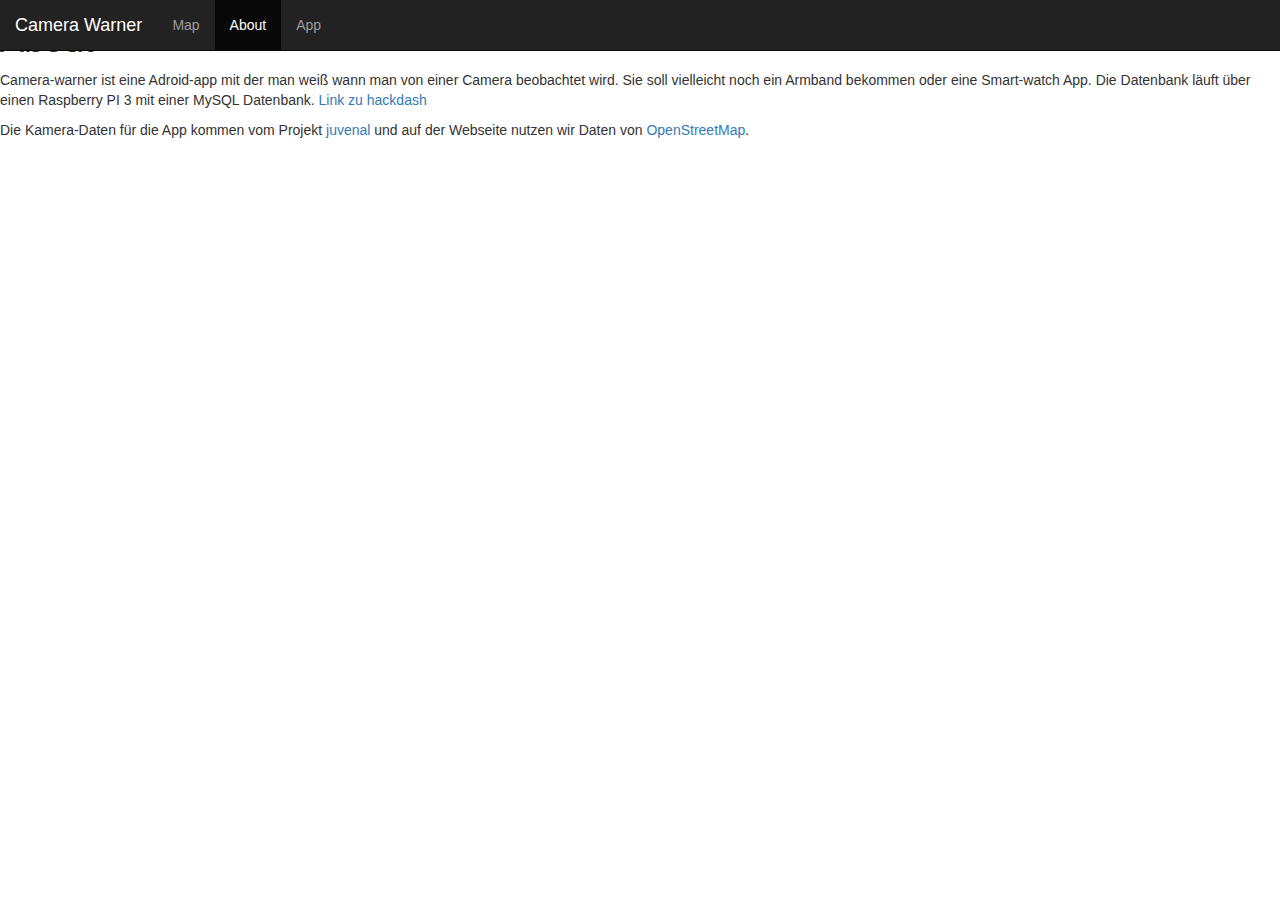
<file: about.html>
<!DOCTYPE html>
<html lang="en">

<head>
  <meta charset="utf-8">
  <meta http-equiv="X-UA-Compatible" content="IE=edge">
  <meta name="viewport" content="width=device-width, initial-scale=1">
  <!-- The above 3 meta tags *must* come first in the head; any other head content must come *after* these tags -->
  <title>Camera Warner</title>

  <!-- Bootstrap -->
  <link href="css/bootstrap.min.css" rel="stylesheet">
  <!-- HTML5 shim and Respond.js for IE8 support of HTML5 elements and media queries -->
  <!-- WARNING: Respond.js doesn't work if you view the page via file:// -->
  <!--[if lt IE 9]>
      <script src="https://oss.maxcdn.com/html5shiv/3.7.3/html5shiv.min.js"></script>
      <script src="https://oss.maxcdn.com/respond/1.4.2/respond.min.js"></script>
    <![endif]-->

  <!-- leaflet -->
  <link rel="stylesheet" href="leaflet/lib/leaflet.css" />
  <script src="leaflet/lib/leaflet.js"></script>
  <link rel="stylesheet" href="css/map.css" />
</head>

<body>
  <nav class="navbar navbar-inverse navbar-fixed-top">
    <div class="container-fluid">
      <!-- Brand and toggle get grouped for better mobile display -->
      <div class="navbar-header">
        <button type="button" class="navbar-toggle collapsed" data-toggle="collapse" data-target="#cw-navbar-collapse-1" aria-expanded="false">
            <span class="sr-only">Toggle navigation</span>
            <span class="icon-bar"></span>
            <span class="icon-bar"></span>
            <span class="icon-bar"></span>
          </button>
        <a class="navbar-brand" href="#">Camera Warner</a>
      </div>

      <!-- Collect the nav links, forms, and other content for toggling -->
      <div class="collapse navbar-collapse" id="cw-navbar-collapse-1">
        <ul class="nav navbar-nav">
          <li><a href="./index.html">Map <span class="sr-only">(current)</span></a></li>
          <li class="active"><a href="#">About</a></li>
          <li class=""><a href="app.html">App</a></li>
        </ul>
      </div>
      <!-- /.container-fluid -->
  </nav>

  <div class="center-block center-container">
    <h1>About</h1>
    <p>Camera-warner ist eine Adroid-app mit der man weiß wann man von einer Camera beobachtet wird. Sie soll vielleicht noch ein Armband bekommen oder eine Smart-watch App. Die Datenbank läuft über einen Raspberry PI 3 mit einer MySQL Datenbank.
      <a href="https://hackdash.org/projects/593bae5e4545fa01a8db189c">Link zu hackdash</a>
    </p>
    <p>
      Die Kamera-Daten für die App kommen vom Projekt <a href="https://juvenal.org">juvenal</a> und auf der Webseite nutzen wir Daten von <a href="https://openstreetmap.org">OpenStreetMap</a>.
    </p>
  </div>
  <!-- jQuery (necessary for Bootstrap's JavaScript plugins) -->
  <script src="https://ajax.googleapis.com/ajax/libs/jquery/1.12.4/jquery.min.js"></script>
  <!-- Include all compiled plugins (below), or include individual files as needed -->
  <script src="js/bootstrap.min.js"></script>

</body>

</html>
</file>
<file: leaflet/lib/leaflet.css>
/* required styles */

.leaflet-pane,
.leaflet-tile,
.leaflet-marker-icon,
.leaflet-marker-shadow,
.leaflet-tile-container,
.leaflet-pane > svg,
.leaflet-pane > canvas,
.leaflet-zoom-box,
.leaflet-image-layer,
.leaflet-layer {
	position: absolute;
	left: 0;
	top: 0;
	}
.leaflet-container {
	overflow: hidden;
	}
.leaflet-tile,
.leaflet-marker-icon,
.leaflet-marker-shadow {
	-webkit-user-select: none;
	   -moz-user-select: none;
	        user-select: none;
	  -webkit-user-drag: none;
	}
/* Safari renders non-retina tile on retina better with this, but Chrome is worse */
.leaflet-safari .leaflet-tile {
	image-rendering: -webkit-optimize-contrast;
	}
/* hack that prevents hw layers "stretching" when loading new tiles */
.leaflet-safari .leaflet-tile-container {
	width: 1600px;
	height: 1600px;
	-webkit-transform-origin: 0 0;
	}
.leaflet-marker-icon,
.leaflet-marker-shadow {
	display: block;
	}
/* .leaflet-container svg: reset svg max-width decleration shipped in Joomla! (joomla.org) 3.x */
/* .leaflet-container img: map is broken in FF if you have max-width: 100% on tiles */
.leaflet-container .leaflet-overlay-pane svg,
.leaflet-container .leaflet-marker-pane img,
.leaflet-container .leaflet-shadow-pane img,
.leaflet-container .leaflet-tile-pane img,
.leaflet-container img.leaflet-image-layer {
	max-width: none !important;
	}

.leaflet-container.leaflet-touch-zoom {
	-ms-touch-action: pan-x pan-y;
	touch-action: pan-x pan-y;
	}
.leaflet-container.leaflet-touch-drag {
	-ms-touch-action: pinch-zoom;
	}
.leaflet-container.leaflet-touch-drag.leaflet-touch-zoom {
	-ms-touch-action: none;
	touch-action: none;
}
.leaflet-tile {
	filter: inherit;
	visibility: hidden;
	}
.leaflet-tile-loaded {
	visibility: inherit;
	}
.leaflet-zoom-box {
	width: 0;
	height: 0;
	-moz-box-sizing: border-box;
	     box-sizing: border-box;
	z-index: 800;
	}
/* workaround for https://bugzilla.mozilla.org/show_bug.cgi?id=888319 */
.leaflet-overlay-pane svg {
	-moz-user-select: none;
	}

.leaflet-pane         { z-index: 400; }

.leaflet-tile-pane    { z-index: 200; }
.leaflet-overlay-pane { z-index: 400; }
.leaflet-shadow-pane  { z-index: 500; }
.leaflet-marker-pane  { z-index: 600; }
.leaflet-tooltip-pane   { z-index: 650; }
.leaflet-popup-pane   { z-index: 700; }

.leaflet-map-pane canvas { z-index: 100; }
.leaflet-map-pane svg    { z-index: 200; }

.leaflet-vml-shape {
	width: 1px;
	height: 1px;
	}
.lvml {
	behavior: url(#default#VML);
	display: inline-block;
	position: absolute;
	}


/* control positioning */

.leaflet-control {
	position: relative;
	z-index: 800;
	pointer-events: visiblePainted; /* IE 9-10 doesn't have auto */
	pointer-events: auto;
	}
.leaflet-top,
.leaflet-bottom {
	position: absolute;
	z-index: 1000;
	pointer-events: none;
	}
.leaflet-top {
	top: 0;
	}
.leaflet-right {
	right: 0;
	}
.leaflet-bottom {
	bottom: 0;
	}
.leaflet-left {
	left: 0;
	}
.leaflet-control {
	float: left;
	clear: both;
	}
.leaflet-right .leaflet-control {
	float: right;
	}
.leaflet-top .leaflet-control {
	margin-top: 10px;
	}
.leaflet-bottom .leaflet-control {
	margin-bottom: 10px;
	}
.leaflet-left .leaflet-control {
	margin-left: 10px;
	}
.leaflet-right .leaflet-control {
	margin-right: 10px;
	}


/* zoom and fade animations */

.leaflet-fade-anim .leaflet-tile {
	will-change: opacity;
	}
.leaflet-fade-anim .leaflet-popup {
	opacity: 0;
	-webkit-transition: opacity 0.2s linear;
	   -moz-transition: opacity 0.2s linear;
	     -o-transition: opacity 0.2s linear;
	        transition: opacity 0.2s linear;
	}
.leaflet-fade-anim .leaflet-map-pane .leaflet-popup {
	opacity: 1;
	}
.leaflet-zoom-animated {
	-webkit-transform-origin: 0 0;
	    -ms-transform-origin: 0 0;
	        transform-origin: 0 0;
	}
.leaflet-zoom-anim .leaflet-zoom-animated {
	will-change: transform;
	}
.leaflet-zoom-anim .leaflet-zoom-animated {
	-webkit-transition: -webkit-transform 0.25s cubic-bezier(0,0,0.25,1);
	   -moz-transition:    -moz-transform 0.25s cubic-bezier(0,0,0.25,1);
	     -o-transition:      -o-transform 0.25s cubic-bezier(0,0,0.25,1);
	        transition:         transform 0.25s cubic-bezier(0,0,0.25,1);
	}
.leaflet-zoom-anim .leaflet-tile,
.leaflet-pan-anim .leaflet-tile {
	-webkit-transition: none;
	   -moz-transition: none;
	     -o-transition: none;
	        transition: none;
	}

.leaflet-zoom-anim .leaflet-zoom-hide {
	visibility: hidden;
	}


/* cursors */

.leaflet-interactive {
	cursor: pointer;
	}
.leaflet-grab {
	cursor: -webkit-grab;
	cursor:    -moz-grab;
	}
.leaflet-crosshair,
.leaflet-crosshair .leaflet-interactive {
	cursor: crosshair;
	}
.leaflet-popup-pane,
.leaflet-control {
	cursor: auto;
	}
.leaflet-dragging .leaflet-grab,
.leaflet-dragging .leaflet-grab .leaflet-interactive,
.leaflet-dragging .leaflet-marker-draggable {
	cursor: move;
	cursor: -webkit-grabbing;
	cursor:    -moz-grabbing;
	}

/* marker & overlays interactivity */
.leaflet-marker-icon,
.leaflet-marker-shadow,
.leaflet-image-layer,
.leaflet-pane > svg path,
.leaflet-tile-container {
	pointer-events: none;
	}

.leaflet-marker-icon.leaflet-interactive,
.leaflet-image-layer.leaflet-interactive,
.leaflet-pane > svg path.leaflet-interactive {
	pointer-events: visiblePainted; /* IE 9-10 doesn't have auto */
	pointer-events: auto;
	}

/* visual tweaks */

.leaflet-container {
	background: #ddd;
	outline: 0;
	}
.leaflet-container a {
	color: #0078A8;
	}
.leaflet-container a.leaflet-active {
	outline: 2px solid orange;
	}
.leaflet-zoom-box {
	border: 2px dotted #38f;
	background: rgba(255,255,255,0.5);
	}


/* general typography */
.leaflet-container {
	font: 12px/1.5 "Helvetica Neue", Arial, Helvetica, sans-serif;
	}


/* general toolbar styles */

.leaflet-bar {
	box-shadow: 0 1px 5px rgba(0,0,0,0.65);
	border-radius: 4px;
	}
.leaflet-bar a,
.leaflet-bar a:hover {
	background-color: #fff;
	border-bottom: 1px solid #ccc;
	width: 26px;
	height: 26px;
	line-height: 26px;
	display: block;
	text-align: center;
	text-decoration: none;
	color: black;
	}
.leaflet-bar a,
.leaflet-control-layers-toggle {
	background-position: 50% 50%;
	background-repeat: no-repeat;
	display: block;
	}
.leaflet-bar a:hover {
	background-color: #f4f4f4;
	}
.leaflet-bar a:first-child {
	border-top-left-radius: 4px;
	border-top-right-radius: 4px;
	}
.leaflet-bar a:last-child {
	border-bottom-left-radius: 4px;
	border-bottom-right-radius: 4px;
	border-bottom: none;
	}
.leaflet-bar a.leaflet-disabled {
	cursor: default;
	background-color: #f4f4f4;
	color: #bbb;
	}

.leaflet-touch .leaflet-bar a {
	width: 30px;
	height: 30px;
	line-height: 30px;
	}


/* zoom control */

.leaflet-control-zoom-in,
.leaflet-control-zoom-out {
	font: bold 18px 'Lucida Console', Monaco, monospace;
	text-indent: 1px;
	}
.leaflet-control-zoom-out {
	font-size: 20px;
	}

.leaflet-touch .leaflet-control-zoom-in {
	font-size: 22px;
	}
.leaflet-touch .leaflet-control-zoom-out {
	font-size: 24px;
	}


/* layers control */

.leaflet-control-layers {
	box-shadow: 0 1px 5px rgba(0,0,0,0.4);
	background: #fff;
	border-radius: 5px;
	}
.leaflet-control-layers-toggle {
	background-image: url(images/layers.png);
	width: 36px;
	height: 36px;
	}
.leaflet-retina .leaflet-control-layers-toggle {
	background-image: url(images/layers-2x.png);
	background-size: 26px 26px;
	}
.leaflet-touch .leaflet-control-layers-toggle {
	width: 44px;
	height: 44px;
	}
.leaflet-control-layers .leaflet-control-layers-list,
.leaflet-control-layers-expanded .leaflet-control-layers-toggle {
	display: none;
	}
.leaflet-control-layers-expanded .leaflet-control-layers-list {
	display: block;
	position: relative;
	}
.leaflet-control-layers-expanded {
	padding: 6px 10px 6px 6px;
	color: #333;
	background: #fff;
	}
.leaflet-control-layers-scrollbar {
	overflow-y: scroll;
	padding-right: 5px;
	}
.leaflet-control-layers-selector {
	margin-top: 2px;
	position: relative;
	top: 1px;
	}
.leaflet-control-layers label {
	display: block;
	}
.leaflet-control-layers-separator {
	height: 0;
	border-top: 1px solid #ddd;
	margin: 5px -10px 5px -6px;
	}

/* Default icon URLs */
.leaflet-default-icon-path {
	background-image: url(images/marker-icon.png);
	}


/* attribution and scale controls */

.leaflet-container .leaflet-control-attribution {
	background: #fff;
	background: rgba(255, 255, 255, 0.7);
	margin: 0;
	}
.leaflet-control-attribution,
.leaflet-control-scale-line {
	padding: 0 5px;
	color: #333;
	}
.leaflet-control-attribution a {
	text-decoration: none;
	}
.leaflet-control-attribution a:hover {
	text-decoration: underline;
	}
.leaflet-container .leaflet-control-attribution,
.leaflet-container .leaflet-control-scale {
	font-size: 11px;
	}
.leaflet-left .leaflet-control-scale {
	margin-left: 5px;
	}
.leaflet-bottom .leaflet-control-scale {
	margin-bottom: 5px;
	}
.leaflet-control-scale-line {
	border: 2px solid #777;
	border-top: none;
	line-height: 1.1;
	padding: 2px 5px 1px;
	font-size: 11px;
	white-space: nowrap;
	overflow: hidden;
	-moz-box-sizing: border-box;
	     box-sizing: border-box;

	background: #fff;
	background: rgba(255, 255, 255, 0.5);
	}
.leaflet-control-scale-line:not(:first-child) {
	border-top: 2px solid #777;
	border-bottom: none;
	margin-top: -2px;
	}
.leaflet-control-scale-line:not(:first-child):not(:last-child) {
	border-bottom: 2px solid #777;
	}

.leaflet-touch .leaflet-control-attribution,
.leaflet-touch .leaflet-control-layers,
.leaflet-touch .leaflet-bar {
	box-shadow: none;
	}
.leaflet-touch .leaflet-control-layers,
.leaflet-touch .leaflet-bar {
	border: 2px solid rgba(0,0,0,0.2);
	background-clip: padding-box;
	}


/* popup */

.leaflet-popup {
	position: absolute;
	text-align: center;
	margin-bottom: 20px;
	}
.leaflet-popup-content-wrapper {
	padding: 1px;
	text-align: left;
	border-radius: 12px;
	}
.leaflet-popup-content {
	margin: 13px 19px;
	line-height: 1.4;
	}
.leaflet-popup-content p {
	margin: 18px 0;
	}
.leaflet-popup-tip-container {
	width: 40px;
	height: 20px;
	position: absolute;
	left: 50%;
	margin-left: -20px;
	overflow: hidden;
	pointer-events: none;
	}
.leaflet-popup-tip {
	width: 17px;
	height: 17px;
	padding: 1px;

	margin: -10px auto 0;

	-webkit-transform: rotate(45deg);
	   -moz-transform: rotate(45deg);
	    -ms-transform: rotate(45deg);
	     -o-transform: rotate(45deg);
	        transform: rotate(45deg);
	}
.leaflet-popup-content-wrapper,
.leaflet-popup-tip {
	background: white;
	color: #333;
	box-shadow: 0 3px 14px rgba(0,0,0,0.4);
	}
.leaflet-container a.leaflet-popup-close-button {
	position: absolute;
	top: 0;
	right: 0;
	padding: 4px 4px 0 0;
	border: none;
	text-align: center;
	width: 18px;
	height: 14px;
	font: 16px/14px Tahoma, Verdana, sans-serif;
	color: #c3c3c3;
	text-decoration: none;
	font-weight: bold;
	background: transparent;
	}
.leaflet-container a.leaflet-popup-close-button:hover {
	color: #999;
	}
.leaflet-popup-scrolled {
	overflow: auto;
	border-bottom: 1px solid #ddd;
	border-top: 1px solid #ddd;
	}

.leaflet-oldie .leaflet-popup-content-wrapper {
	zoom: 1;
	}
.leaflet-oldie .leaflet-popup-tip {
	width: 24px;
	margin: 0 auto;

	-ms-filter: "progid:DXImageTransform.Microsoft.Matrix(M11=0.70710678, M12=0.70710678, M21=-0.70710678, M22=0.70710678)";
	filter: progid:DXImageTransform.Microsoft.Matrix(M11=0.70710678, M12=0.70710678, M21=-0.70710678, M22=0.70710678);
	}
.leaflet-oldie .leaflet-popup-tip-container {
	margin-top: -1px;
	}

.leaflet-oldie .leaflet-control-zoom,
.leaflet-oldie .leaflet-control-layers,
.leaflet-oldie .leaflet-popup-content-wrapper,
.leaflet-oldie .leaflet-popup-tip {
	border: 1px solid #999;
	}


/* div icon */

.leaflet-div-icon {
	background: #fff;
	border: 1px solid #666;
	}


/* Tooltip */
/* Base styles for the element that has a tooltip */
.leaflet-tooltip {
	position: absolute;
	padding: 6px;
	background-color: #fff;
	border: 1px solid #fff;
	border-radius: 3px;
	color: #222;
	white-space: nowrap;
	-webkit-user-select: none;
	-moz-user-select: none;
	-ms-user-select: none;
	user-select: none;
	pointer-events: none;
	box-shadow: 0 1px 3px rgba(0,0,0,0.4);
	}
.leaflet-tooltip.leaflet-clickable {
	cursor: pointer;
	pointer-events: auto;
	}
.leaflet-tooltip-top:before,
.leaflet-tooltip-bottom:before,
.leaflet-tooltip-left:before,
.leaflet-tooltip-right:before {
	position: absolute;
	pointer-events: none;
	border: 6px solid transparent;
	background: transparent;
	content: "";
	}

/* Directions */

.leaflet-tooltip-bottom {
	margin-top: 6px;
}
.leaflet-tooltip-top {
	margin-top: -6px;
}
.leaflet-tooltip-bottom:before,
.leaflet-tooltip-top:before {
	left: 50%;
	margin-left: -6px;
	}
.leaflet-tooltip-top:before {
	bottom: 0;
	margin-bottom: -12px;
	border-top-color: #fff;
	}
.leaflet-tooltip-bottom:before {
	top: 0;
	margin-top: -12px;
	margin-left: -6px;
	border-bottom-color: #fff;
	}
.leaflet-tooltip-left {
	margin-left: -6px;
}
.leaflet-tooltip-right {
	margin-left: 6px;
}
.leaflet-tooltip-left:before,
.leaflet-tooltip-right:before {
	top: 50%;
	margin-top: -6px;
	}
.leaflet-tooltip-left:before {
	right: 0;
	margin-right: -12px;
	border-left-color: #fff;
	}
.leaflet-tooltip-right:before {
	left: 0;
	margin-left: -12px;
	border-right-color: #fff;
	}
</file>
<file: css/map.css>
#mapid {
  height: 500px;
}
</file>
